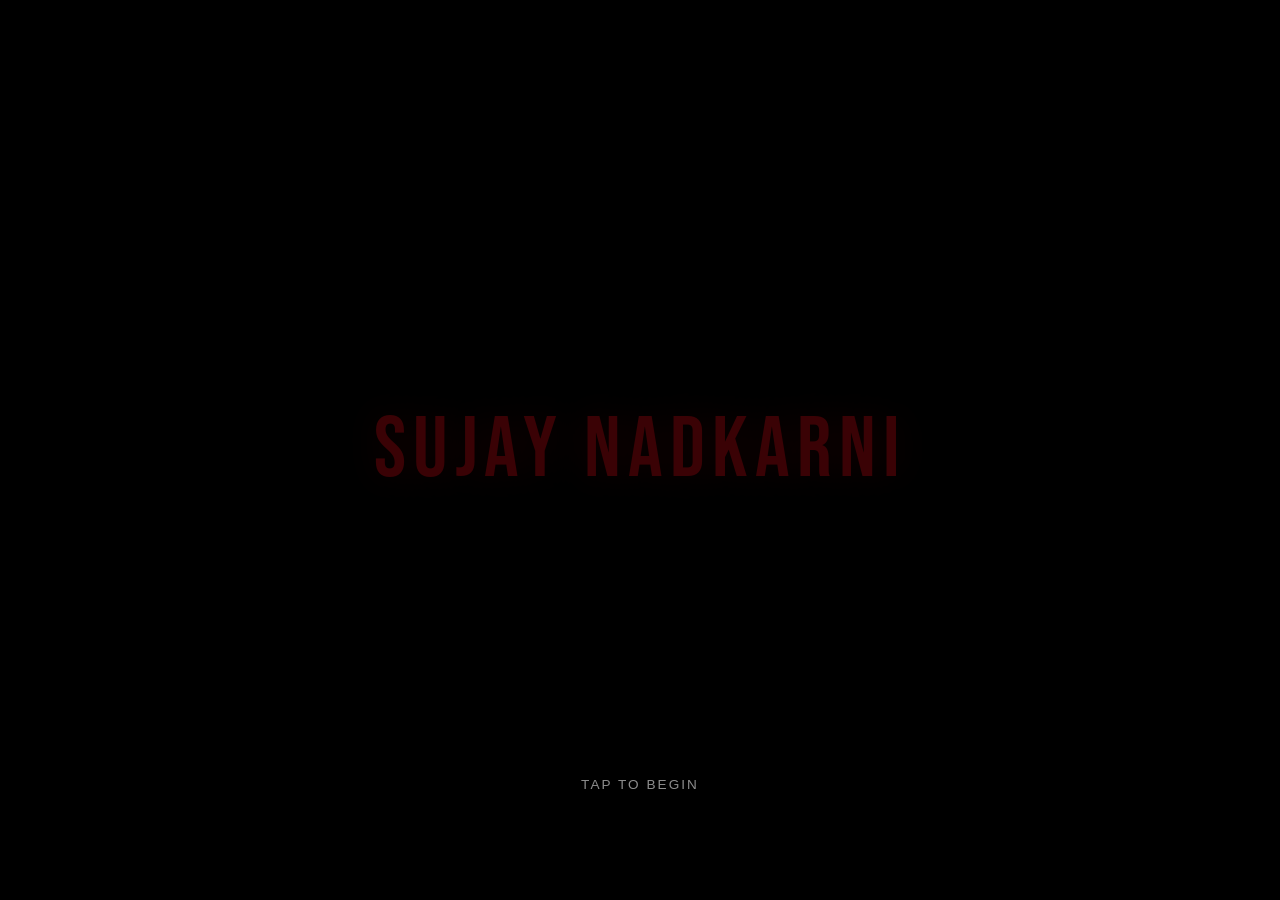
<file: example/index.html>
<!DOCTYPE html>
<html lang="en">
<head>
<meta charset="UTF-8">
<meta name="viewport" content="width=device-width, initial-scale=1.0">
<title>Sujay Nadkarni — Portfolio</title>
<link rel="icon" href="data:,">
<link rel="preconnect" href="https://fonts.googleapis.com">
<link rel="preconnect" href="https://fonts.gstatic.com" crossorigin>
<link href="https://fonts.googleapis.com/css2?family=Bebas+Neue&display=swap" rel="stylesheet">
<link rel="stylesheet" href="css/style.css">
</head>
<body>

<div id="intro-screen" class="intro-screen">
  <div class="intro-logo" id="intro-logo"></div>
</div>

<div id="profiles-screen" class="profiles-screen hidden">
  <h1 class="profiles-title">Who's Watching?</h1>
  <div class="profiles-grid" id="profiles-grid"></div>
</div>

<div id="app" class="app hidden">
  <header class="topnav" id="topnav">
    <div class="topnav-left">
      <span class="brand" id="brand-logo"></span>
      <nav class="nav-links" id="nav-links"></nav>
    </div>
    <div class="topnav-right">
      <button class="profile-chip" id="profile-chip" title="Switch profile"></button>
    </div>
  </header>

  <main id="view-root" class="view-root"></main>

  <footer class="site-footer">
    <p>Built with the <strong>Netflix-Style Portfolio</strong> generator &mdash; <a href="https://github.com/" id="footer-repo-link" target="_blank" rel="noopener">view the skill on GitHub</a></p>
  </footer>
</div>

<div id="media-modal" class="media-modal hidden">
  <div class="media-modal-dialog">
    <div class="media-modal-header">
      <span id="media-modal-title"></span>
      <button id="media-modal-close" class="media-modal-close" aria-label="Close">✕</button>
    </div>
    <div class="media-modal-body">
      <iframe id="media-modal-frame" class="hidden" allow="autoplay; encrypted-media; picture-in-picture" allowfullscreen></iframe>
      <p id="media-modal-placeholder" class="media-modal-placeholder"></p>
    </div>
  </div>
</div>

<script src="js/data.js"></script>
<script src="js/app.js"></script>
</body>
</html>
</file>
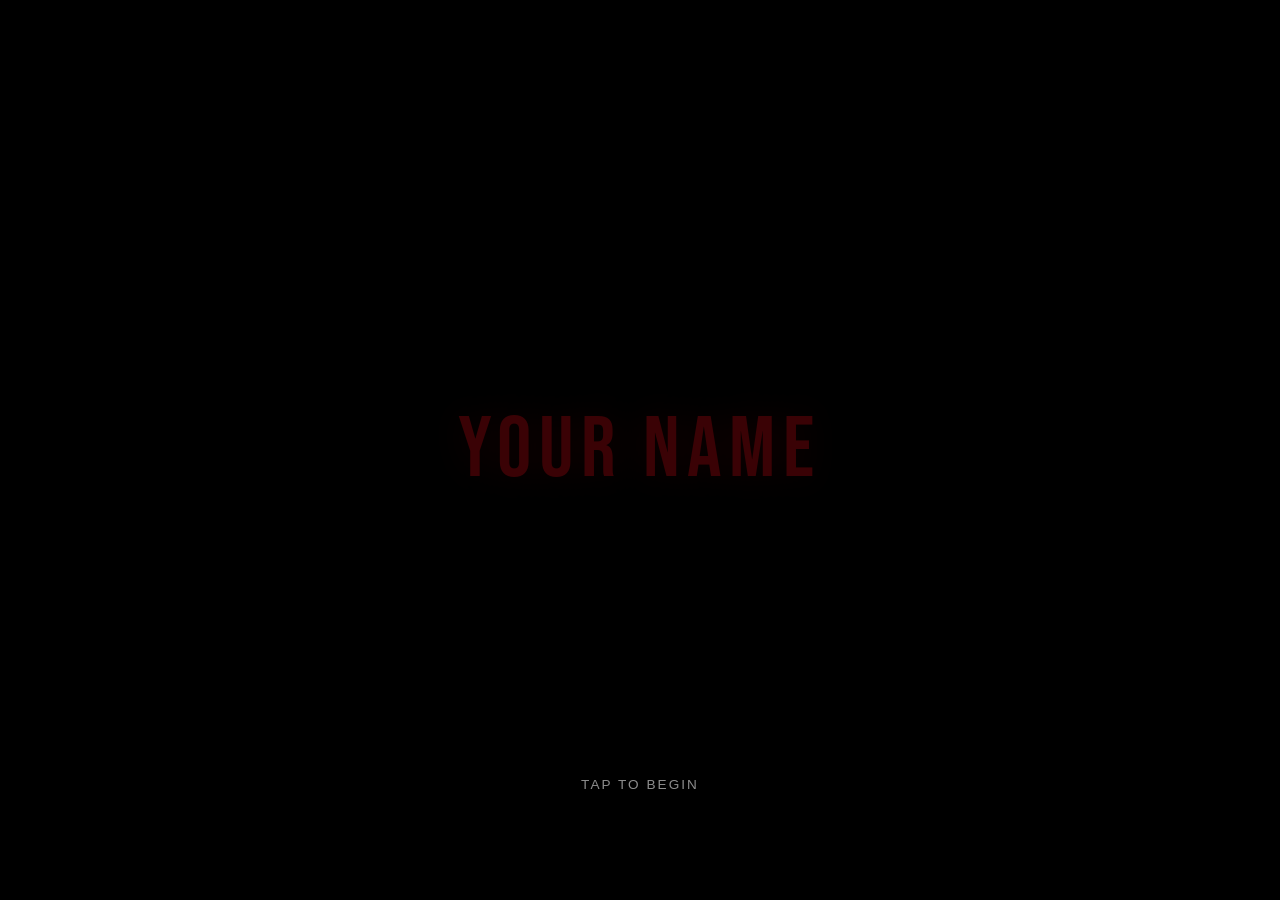
<file: template/index.html>
<!DOCTYPE html>
<html lang="en">
<head>
<meta charset="UTF-8">
<meta name="viewport" content="width=device-width, initial-scale=1.0">
<title>Portfolio</title>
<link rel="icon" href="data:,">
<link rel="preconnect" href="https://fonts.googleapis.com">
<link rel="preconnect" href="https://fonts.gstatic.com" crossorigin>
<link href="https://fonts.googleapis.com/css2?family=Bebas+Neue&display=swap" rel="stylesheet">
<link rel="stylesheet" href="css/style.css">
</head>
<body>

<div id="intro-screen" class="intro-screen">
  <div class="intro-logo" id="intro-logo"></div>
</div>

<div id="profiles-screen" class="profiles-screen hidden">
  <h1 class="profiles-title">Who's Watching?</h1>
  <div class="profiles-grid" id="profiles-grid"></div>
</div>

<div id="app" class="app hidden">
  <header class="topnav" id="topnav">
    <div class="topnav-left">
      <span class="brand" id="brand-logo"></span>
      <nav class="nav-links" id="nav-links"></nav>
    </div>
    <div class="topnav-right">
      <button class="profile-chip" id="profile-chip" title="Switch profile"></button>
    </div>
  </header>

  <main id="view-root" class="view-root"></main>

  <footer class="site-footer">
    <p>Built with the <strong>Netflix-Style Portfolio</strong> generator &mdash; <a href="https://github.com/" id="footer-repo-link" target="_blank" rel="noopener">view the skill on GitHub</a></p>
  </footer>
</div>

<div id="media-modal" class="media-modal hidden">
  <div class="media-modal-dialog">
    <div class="media-modal-header">
      <span id="media-modal-title"></span>
      <button id="media-modal-close" class="media-modal-close" aria-label="Close">✕</button>
    </div>
    <div class="media-modal-body">
      <iframe id="media-modal-frame" class="hidden" allow="autoplay; encrypted-media; picture-in-picture" allowfullscreen></iframe>
      <p id="media-modal-placeholder" class="media-modal-placeholder"></p>
    </div>
  </div>
</div>

<script src="js/data.sample.js"></script>
<script src="js/app.js"></script>
</body>
</html>
</file>
<file: example/css/style.css>
:root {
  --nx-black: #141414;
  --nx-black-deep: #0a0a0a;
  --nx-red: #e50914;
  --nx-red-dim: #b20710;
  --nx-grey: #808080;
  --nx-light-grey: #e5e5e5;
  --nx-card-bg: #2a2a2a;
  --font-logo: 'Bebas Neue', 'Arial Narrow', sans-serif;
  /* Netflix Sans is Netflix's proprietary in-house typeface — not available
     on Google Fonts or anywhere we can legitimately bundle it. This is the
     same system-font fallback stack Netflix's own site uses when Netflix
     Sans hasn't loaded, so it's an authentic (and license-free) stand-in. */
  --font-body: 'Helvetica Neue', Helvetica, Arial, 'Segoe UI', Roboto, Ubuntu, sans-serif;
}

* { box-sizing: border-box; }

html, body {
  margin: 0;
  padding: 0;
  background: var(--nx-black);
  color: var(--nx-light-grey);
  font-family: var(--font-body);
  overflow-x: hidden;
}

.hidden { display: none !important; }

/* ---------- Intro ---------- */
.intro-screen {
  position: fixed;
  inset: 0;
  background: #000;
  display: flex;
  align-items: center;
  justify-content: center;
  z-index: 100;
  cursor: pointer;
  outline: none;
}

.intro-logo {
  font-family: var(--font-logo);
  font-size: clamp(2.5rem, 8vw, 6rem);
  letter-spacing: 0.08em;
  color: var(--nx-red);
  text-transform: uppercase;
  opacity: 0.25;
  transform: scale(0.9);
  text-shadow: 0 0 40px rgba(229, 9, 20, 0.35);
}

.intro-logo.playing {
  animation: intro-pop 4s ease forwards;
}

.intro-hint {
  position: absolute;
  bottom: 12%;
  left: 0;
  right: 0;
  text-align: center;
  color: rgba(255, 255, 255, 0.55);
  font-family: var(--font-body);
  letter-spacing: 0.15em;
  text-transform: uppercase;
  font-size: 0.85rem;
  animation: hint-pulse 1.8s ease-in-out infinite;
}

@keyframes hint-pulse {
  0%, 100% { opacity: 0.35; }
  50% { opacity: 0.9; }
}

@keyframes intro-pop {
  0%   { opacity: 0; transform: scale(0.3); filter: blur(6px); }
  20%  { opacity: 1; transform: scale(1.08); filter: blur(0); }
  35%  { transform: scale(1); }
  80%  { opacity: 1; transform: scale(1); }
  100% { opacity: 0; transform: scale(1.15); }
}

/* ---------- Profiles ---------- */
.profiles-screen {
  min-height: 100vh;
  display: flex;
  flex-direction: column;
  align-items: center;
  justify-content: center;
  gap: 2.5rem;
  background: var(--nx-black);
  animation: fade-in 0.6s ease;
}

.profiles-title {
  font-family: var(--font-body);
  font-weight: 400;
  font-size: clamp(1.8rem, 4vw, 2.8rem);
  color: var(--nx-light-grey);
  margin: 0;
}

.profiles-grid {
  display: flex;
  gap: 2rem;
  flex-wrap: wrap;
  justify-content: center;
  max-width: 900px;
  padding: 0 1rem;
}

.profile-tile {
  background: none;
  border: none;
  cursor: pointer;
  color: var(--nx-grey);
  display: flex;
  flex-direction: column;
  align-items: center;
  gap: 0.75rem;
  width: 140px;
}

.profile-avatar {
  width: 120px;
  height: 120px;
  border-radius: 8px;
  display: flex;
  align-items: center;
  justify-content: center;
  overflow: hidden;
  position: relative;
  border: 3px solid transparent;
  transition: border-color 0.15s ease, transform 0.15s ease;
}

.profile-avatar::after {
  content: '';
  position: absolute;
  inset: 0;
  background: radial-gradient(circle at 30% 22%, rgba(255,255,255,0.4), rgba(0,0,0,0.3) 75%);
  pointer-events: none;
}

.avatar-emoji {
  font-size: 4.6rem;
  line-height: 1;
  transform: scale(1.5);
  filter: drop-shadow(0 2px 2px rgba(0,0,0,0.25));
}

.profile-tile:hover .profile-avatar,
.profile-tile:focus .profile-avatar {
  border-color: #fff;
  transform: scale(1.04);
}

.profile-tile span.profile-name {
  font-size: 1rem;
  text-align: center;
}

.profile-tile:hover span.profile-name,
.profile-tile:focus span.profile-name {
  color: #fff;
}

/* ---------- App shell ---------- */
.app { min-height: 100vh; animation: fade-in 0.5s ease; }

@keyframes fade-in { from { opacity: 0; } to { opacity: 1; } }

.topnav {
  position: sticky;
  top: 0;
  z-index: 20;
  display: flex;
  align-items: center;
  justify-content: space-between;
  padding: 1rem 3rem;
  background: #0a0a0a;
  box-shadow: 0 2px 16px rgba(0,0,0,0.5);
}

.topnav-left { display: flex; align-items: center; gap: 2.5rem; }

.brand {
  font-family: var(--font-logo);
  color: var(--nx-red);
  font-size: 1.8rem;
  letter-spacing: 0.04em;
  cursor: pointer;
  white-space: nowrap;
}

.nav-links { display: flex; gap: 1.25rem; flex-wrap: wrap; }

.nav-link {
  background: none;
  border: none;
  color: var(--nx-light-grey);
  font-family: var(--font-body);
  font-size: 0.95rem;
  cursor: pointer;
  padding: 0.25rem 0;
  opacity: 0.85;
}

.nav-link:hover { opacity: 1; }
.nav-link.active { color: #fff; font-weight: 600; opacity: 1; }

.profile-chip {
  width: 36px;
  height: 36px;
  border-radius: 6px;
  border: none;
  cursor: pointer;
  font-size: 1.1rem;
  display: flex;
  align-items: center;
  justify-content: center;
}

/* ---------- Hero ---------- */
.hero {
  position: relative;
  min-height: 68vh;
  display: flex;
  align-items: flex-end;
  padding: 0 3rem 3.5rem;
  margin-top: -84px;
  background-size: cover;
  background-position: center;
  overflow: hidden;
}

.hero::after {
  content: '';
  position: absolute;
  inset: 0;
  z-index: 1;
  pointer-events: none;
  /* A dark pool anchored right where the text sits (bottom-left), fading out
     toward the top-right so the code stays clearly visible there. */
  background: radial-gradient(ellipse 820px 560px at 18% 88%, rgba(0,0,0,0.97) 0%, rgba(0,0,0,0.92) 40%, rgba(0,0,0,0.55) 68%, transparent 100%),
              linear-gradient(to top, rgba(0,0,0,0.5) 0%, transparent 35%);
}

/* A single, calm "screen of code" backdrop — one panel, one slow scroll, no
   tiling and no card. Rendered live from markup (not a video file), so
   there's nothing here sourced from elsewhere to worry about licensing. */
.hero-code-bg {
  position: absolute;
  inset: 0;
  z-index: 0;
  overflow: hidden;
  background: #15181c;
}

.hero-code-track {
  position: absolute;
  top: -8%;
  left: 3.5rem;
  font-family: 'SFMono-Regular', Menlo, Consolas, 'Courier New', monospace;
  font-size: 1.05rem;
  line-height: 1.9;
  white-space: pre;
  color: #aab2bd;
  animation: code-scroll 70s linear infinite;
}

.hero-code-track .kw { color: #f06a6a; }
.hero-code-track .fn { color: #5aa7ff; }
.hero-code-track .str { color: #e3a85c; }
.hero-code-track .com { color: #5b6472; }
.hero-code-track .num { color: #9d7bf0; }

@keyframes code-scroll {
  from { transform: translateY(0); }
  to { transform: translateY(-33.333%); }
}

.hero-content {
  position: relative;
  z-index: 2;
  max-width: 640px;
}

.hero-name {
  font-family: var(--font-logo);
  font-size: clamp(2.2rem, 6vw, 3.8rem);
  letter-spacing: 0.02em;
  margin: 0 0 0.75rem;
  color: #fff;
  text-shadow: 0 2px 12px rgba(0,0,0,0.8);
}

.hero-bio {
  font-size: 1rem;
  font-weight: 500;
  line-height: 1.5;
  color: var(--nx-light-grey);
  margin: 0 0 1.5rem;
  text-shadow: 0 1px 8px rgba(0,0,0,0.9);
}

.hero-actions { display: flex; gap: 0.9rem; flex-wrap: wrap; }

.btn {
  display: inline-flex;
  align-items: center;
  gap: 0.5rem;
  padding: 0.65rem 1.4rem;
  border-radius: 4px;
  border: none;
  font-family: var(--font-body);
  font-weight: 600;
  font-size: 0.95rem;
  cursor: pointer;
  text-decoration: none;
}

.btn-primary { background: #fff; color: #000; }
.btn-primary:hover { background: rgba(255,255,255,0.8); }

.btn-secondary { background: rgba(109,109,110,0.6); color: #fff; }
.btn-secondary:hover { background: rgba(109,109,110,0.4); }

.hero-badge {
  position: absolute;
  bottom: 1.5rem;
  right: 2rem;
  z-index: 2;
  font-family: var(--font-logo);
  letter-spacing: 0.08em;
  color: rgba(255,255,255,0.85);
  font-size: 1.1rem;
  border: 1px solid rgba(255,255,255,0.4);
  background: rgba(0,0,0,0.5);
  padding: 0.2rem 0.6rem;
  border-radius: 3px;
}

/* ---------- Rows / cards ---------- */
.row { padding: 0 3rem 2.5rem; }

.row-title {
  font-size: 1.2rem;
  font-weight: 600;
  margin: 0 0 0.75rem;
  color: var(--nx-light-grey);
}

.row-track {
  display: flex;
  gap: 0.6rem;
  overflow-x: auto;
  padding-bottom: 0.5rem;
  scrollbar-width: thin;
}

.card {
  flex: 0 0 auto;
  width: 220px;
  height: 130px;
  border-radius: 4px;
  position: relative;
  cursor: pointer;
  overflow: hidden;
  display: flex;
  align-items: flex-end;
  padding: 0.75rem;
  color: #fff;
  font-weight: 600;
  transition: transform 0.2s ease, box-shadow 0.2s ease, z-index 0s;
  transform-origin: center;
}

.card:hover {
  transform: scale(1.12);
  box-shadow: 0 10px 30px rgba(0,0,0,0.6);
  z-index: 5;
}

.card::before {
  content: '';
  position: absolute;
  inset: 0;
  background: linear-gradient(to top, rgba(0,0,0,0.75), rgba(0,0,0,0.05));
}

.card-label { position: relative; z-index: 1; font-size: 0.95rem; }

/* ---------- Generic section page ---------- */
.page { padding: 7rem 3rem 4rem; min-height: 60vh; }

.page-title {
  font-family: var(--font-body);
  font-weight: 600;
  font-size: 1.8rem;
  margin: 0 0 1.75rem;
  border-left: 4px solid var(--nx-red);
  padding-left: 0.75rem;
}

.section-block { margin-bottom: 2.5rem; }

.section-heading {
  font-size: 1.3rem;
  font-weight: 600;
  text-align: left;
  margin-bottom: 1rem;
  border-bottom: 2px solid var(--nx-red);
  display: inline-block;
  padding-bottom: 0.25rem;
}

.tile-grid {
  display: grid;
  grid-template-columns: repeat(auto-fill, minmax(190px, 1fr));
  gap: 1rem;
}

.tile {
  background: var(--nx-card-bg);
  border: 1px solid #333;
  border-radius: 6px;
  padding: 1.25rem 1rem;
  transition: border-color 0.2s ease, box-shadow 0.2s ease, transform 0.2s ease;
}

.tile:hover {
  border-color: var(--nx-red);
  box-shadow: 0 0 18px rgba(229,9,20,0.35);
  transform: translateY(-3px);
}

.tile-icon { font-size: 1.8rem; margin-bottom: 0.6rem; }
.tile-name { font-weight: 600; margin: 0 0 0.4rem; }
.tile-desc { font-size: 0.85rem; color: var(--nx-grey); margin: 0 0 0.5rem; line-height: 1.4; }
.tile-bullets { margin: 0; padding-left: 1.05rem; }
.tile-bullets li { font-size: 0.8rem; line-height: 1.5; color: var(--nx-light-grey); margin-bottom: 0.2rem; }
.tile-bullets li::marker { color: var(--nx-red); }

/* Projects */
.project-card {
  background: var(--nx-card-bg);
  border-radius: 6px;
  overflow: hidden;
  border: 1px solid #333;
  transition: transform 0.2s ease, border-color 0.2s;
  text-decoration: none;
  color: inherit;
  display: block;
}

.project-card:hover { transform: translateY(-4px); border-color: var(--nx-red); }

.project-poster {
  height: 110px;
  display: flex;
  align-items: center;
  justify-content: center;
  font-size: 2rem;
}

.project-body { padding: 1rem; }
.project-name { font-weight: 600; margin: 0 0 0.4rem; }
.project-desc { font-size: 0.85rem; color: var(--nx-grey); margin: 0 0 0.6rem; line-height: 1.4; }
.project-bullets { margin: 0 0 0.75rem; padding-left: 1.1rem; }
.project-bullets li { font-size: 0.8rem; line-height: 1.5; color: var(--nx-light-grey); margin-bottom: 0.25rem; }
.project-bullets li::marker { color: var(--nx-red); }
.project-tags { display: flex; flex-wrap: wrap; gap: 0.4rem; }
.tag {
  font-size: 0.7rem;
  background: rgba(229,9,20,0.15);
  color: #ff6a6a;
  padding: 0.15rem 0.5rem;
  border-radius: 10px;
}

/* Experience timeline */
.timeline-item {
  border-left: 2px solid var(--nx-red);
  padding-left: 1.25rem;
  margin-bottom: 1.75rem;
  position: relative;
}

.timeline-item::before {
  content: '';
  position: absolute;
  left: -7px;
  top: 4px;
  width: 12px;
  height: 12px;
  border-radius: 50%;
  background: var(--nx-red);
}

.timeline-role { font-weight: 600; font-size: 1.1rem; margin: 0; }
.timeline-meta { color: var(--nx-grey); font-size: 0.85rem; margin: 0.15rem 0 0.75rem; }
.timeline-bullets { margin: 0; padding-left: 1.1rem; }
.timeline-bullets li { font-size: 0.92rem; line-height: 1.55; margin-bottom: 0.4rem; color: var(--nx-light-grey); }
.timeline-bullets li::marker { color: var(--nx-red); }

/* Hire me */
.contact-grid {
  display: grid;
  grid-template-columns: repeat(auto-fit, minmax(220px, 1fr));
  gap: 1rem;
  max-width: 760px;
}

.contact-card {
  background: var(--nx-card-bg);
  border: 1px solid #333;
  border-radius: 6px;
  padding: 1.25rem;
  text-decoration: none;
  color: #fff;
  display: flex;
  align-items: center;
  gap: 0.75rem;
  transition: border-color 0.2s, transform 0.2s;
}

.contact-card:hover { border-color: var(--nx-red); transform: translateY(-3px); }
.contact-icon { font-size: 1.5rem; }
.contact-label { font-weight: 600; font-size: 0.95rem; }
.contact-sub { font-size: 0.78rem; color: var(--nx-grey); }

/* In-page "watch" modal — keeps YouTube/Instagram content inside the site's
   own dark chrome instead of sending visitors away to another tab. */
.media-modal {
  position: fixed;
  inset: 0;
  z-index: 50;
  background: rgba(0, 0, 0, 0.88);
  display: flex;
  align-items: center;
  justify-content: center;
  padding: 2rem;
}

.media-modal-dialog {
  background: var(--nx-black-deep);
  border: 1px solid #2a2a2a;
  border-radius: 8px;
  width: 100%;
  max-width: 900px;
  overflow: hidden;
  box-shadow: 0 30px 80px rgba(0, 0, 0, 0.7);
}

.media-modal-portrait .media-modal-dialog { max-width: 420px; }

.media-modal-header {
  display: flex;
  align-items: center;
  justify-content: space-between;
  padding: 0.9rem 1.1rem;
  font-weight: 600;
  color: #fff;
  border-bottom: 1px solid #262626;
}

.media-modal-close {
  background: none;
  border: none;
  color: var(--nx-grey);
  font-size: 1.1rem;
  cursor: pointer;
  line-height: 1;
}
.media-modal-close:hover { color: #fff; }

.media-modal-body {
  position: relative;
  width: 100%;
  aspect-ratio: 16 / 9;
  background: #000;
}

.media-modal-portrait .media-modal-body { aspect-ratio: 9 / 16; max-height: 75vh; }

.media-modal-body iframe {
  position: absolute;
  inset: 0;
  width: 100%;
  height: 100%;
  border: none;
}

.media-modal-placeholder {
  position: absolute;
  inset: 0;
  display: flex;
  align-items: center;
  justify-content: center;
  text-align: center;
  padding: 2rem;
  color: var(--nx-grey);
  font-size: 0.9rem;
}

/* Footer */
.site-footer {
  text-align: center;
  padding: 2rem 1rem 3rem;
  color: #555;
  font-size: 0.8rem;
}
.site-footer a { color: var(--nx-grey); }

@media (max-width: 640px) {
  .topnav, .hero, .row, .page { padding-left: 1.25rem; padding-right: 1.25rem; }
  .nav-links { gap: 0.75rem; }
  .hero { margin-top: -70px; }
}
</file>
<file: template/css/style.css>
:root {
  --nx-black: #141414;
  --nx-black-deep: #0a0a0a;
  --nx-red: #e50914;
  --nx-red-dim: #b20710;
  --nx-grey: #808080;
  --nx-light-grey: #e5e5e5;
  --nx-card-bg: #2a2a2a;
  --font-logo: 'Bebas Neue', 'Arial Narrow', sans-serif;
  /* Netflix Sans is Netflix's proprietary in-house typeface — not available
     on Google Fonts or anywhere we can legitimately bundle it. This is the
     same system-font fallback stack Netflix's own site uses when Netflix
     Sans hasn't loaded, so it's an authentic (and license-free) stand-in. */
  --font-body: 'Helvetica Neue', Helvetica, Arial, 'Segoe UI', Roboto, Ubuntu, sans-serif;
}

* { box-sizing: border-box; }

html, body {
  margin: 0;
  padding: 0;
  background: var(--nx-black);
  color: var(--nx-light-grey);
  font-family: var(--font-body);
  overflow-x: hidden;
}

.hidden { display: none !important; }

/* ---------- Intro ---------- */
.intro-screen {
  position: fixed;
  inset: 0;
  background: #000;
  display: flex;
  align-items: center;
  justify-content: center;
  z-index: 100;
  cursor: pointer;
  outline: none;
}

.intro-logo {
  font-family: var(--font-logo);
  font-size: clamp(2.5rem, 8vw, 6rem);
  letter-spacing: 0.08em;
  color: var(--nx-red);
  text-transform: uppercase;
  opacity: 0.25;
  transform: scale(0.9);
  text-shadow: 0 0 40px rgba(229, 9, 20, 0.35);
}

.intro-logo.playing {
  animation: intro-pop 4s ease forwards;
}

.intro-hint {
  position: absolute;
  bottom: 12%;
  left: 0;
  right: 0;
  text-align: center;
  color: rgba(255, 255, 255, 0.55);
  font-family: var(--font-body);
  letter-spacing: 0.15em;
  text-transform: uppercase;
  font-size: 0.85rem;
  animation: hint-pulse 1.8s ease-in-out infinite;
}

@keyframes hint-pulse {
  0%, 100% { opacity: 0.35; }
  50% { opacity: 0.9; }
}

@keyframes intro-pop {
  0%   { opacity: 0; transform: scale(0.3); filter: blur(6px); }
  20%  { opacity: 1; transform: scale(1.08); filter: blur(0); }
  35%  { transform: scale(1); }
  80%  { opacity: 1; transform: scale(1); }
  100% { opacity: 0; transform: scale(1.15); }
}

/* ---------- Profiles ---------- */
.profiles-screen {
  min-height: 100vh;
  display: flex;
  flex-direction: column;
  align-items: center;
  justify-content: center;
  gap: 2.5rem;
  background: var(--nx-black);
  animation: fade-in 0.6s ease;
}

.profiles-title {
  font-family: var(--font-body);
  font-weight: 400;
  font-size: clamp(1.8rem, 4vw, 2.8rem);
  color: var(--nx-light-grey);
  margin: 0;
}

.profiles-grid {
  display: flex;
  gap: 2rem;
  flex-wrap: wrap;
  justify-content: center;
  max-width: 900px;
  padding: 0 1rem;
}

.profile-tile {
  background: none;
  border: none;
  cursor: pointer;
  color: var(--nx-grey);
  display: flex;
  flex-direction: column;
  align-items: center;
  gap: 0.75rem;
  width: 140px;
}

.profile-avatar {
  width: 120px;
  height: 120px;
  border-radius: 8px;
  display: flex;
  align-items: center;
  justify-content: center;
  overflow: hidden;
  position: relative;
  border: 3px solid transparent;
  transition: border-color 0.15s ease, transform 0.15s ease;
}

.profile-avatar::after {
  content: '';
  position: absolute;
  inset: 0;
  background: radial-gradient(circle at 30% 22%, rgba(255,255,255,0.4), rgba(0,0,0,0.3) 75%);
  pointer-events: none;
}

.avatar-emoji {
  font-size: 4.6rem;
  line-height: 1;
  transform: scale(1.5);
  filter: drop-shadow(0 2px 2px rgba(0,0,0,0.25));
}

.profile-tile:hover .profile-avatar,
.profile-tile:focus .profile-avatar {
  border-color: #fff;
  transform: scale(1.04);
}

.profile-tile span.profile-name {
  font-size: 1rem;
  text-align: center;
}

.profile-tile:hover span.profile-name,
.profile-tile:focus span.profile-name {
  color: #fff;
}

/* ---------- App shell ---------- */
.app { min-height: 100vh; animation: fade-in 0.5s ease; }

@keyframes fade-in { from { opacity: 0; } to { opacity: 1; } }

.topnav {
  position: sticky;
  top: 0;
  z-index: 20;
  display: flex;
  align-items: center;
  justify-content: space-between;
  padding: 1rem 3rem;
  background: #0a0a0a;
  box-shadow: 0 2px 16px rgba(0,0,0,0.5);
}

.topnav-left { display: flex; align-items: center; gap: 2.5rem; }

.brand {
  font-family: var(--font-logo);
  color: var(--nx-red);
  font-size: 1.8rem;
  letter-spacing: 0.04em;
  cursor: pointer;
  white-space: nowrap;
}

.nav-links { display: flex; gap: 1.25rem; flex-wrap: wrap; }

.nav-link {
  background: none;
  border: none;
  color: var(--nx-light-grey);
  font-family: var(--font-body);
  font-size: 0.95rem;
  cursor: pointer;
  padding: 0.25rem 0;
  opacity: 0.85;
}

.nav-link:hover { opacity: 1; }
.nav-link.active { color: #fff; font-weight: 600; opacity: 1; }

.profile-chip {
  width: 36px;
  height: 36px;
  border-radius: 6px;
  border: none;
  cursor: pointer;
  font-size: 1.1rem;
  display: flex;
  align-items: center;
  justify-content: center;
}

/* ---------- Hero ---------- */
.hero {
  position: relative;
  min-height: 68vh;
  display: flex;
  align-items: flex-end;
  padding: 0 3rem 3.5rem;
  margin-top: -84px;
  background-size: cover;
  background-position: center;
  overflow: hidden;
}

.hero::after {
  content: '';
  position: absolute;
  inset: 0;
  z-index: 1;
  pointer-events: none;
  /* A dark pool anchored right where the text sits (bottom-left), fading out
     toward the top-right so the code stays clearly visible there. */
  background: radial-gradient(ellipse 820px 560px at 18% 88%, rgba(0,0,0,0.97) 0%, rgba(0,0,0,0.92) 40%, rgba(0,0,0,0.55) 68%, transparent 100%),
              linear-gradient(to top, rgba(0,0,0,0.5) 0%, transparent 35%);
}

/* A single, calm "screen of code" backdrop — one panel, one slow scroll, no
   tiling and no card. Rendered live from markup (not a video file), so
   there's nothing here sourced from elsewhere to worry about licensing. */
.hero-code-bg {
  position: absolute;
  inset: 0;
  z-index: 0;
  overflow: hidden;
  background: #15181c;
}

.hero-code-track {
  position: absolute;
  top: -8%;
  left: 3.5rem;
  font-family: 'SFMono-Regular', Menlo, Consolas, 'Courier New', monospace;
  font-size: 1.05rem;
  line-height: 1.9;
  white-space: pre;
  color: #aab2bd;
  animation: code-scroll 70s linear infinite;
}

.hero-code-track .kw { color: #f06a6a; }
.hero-code-track .fn { color: #5aa7ff; }
.hero-code-track .str { color: #e3a85c; }
.hero-code-track .com { color: #5b6472; }
.hero-code-track .num { color: #9d7bf0; }

@keyframes code-scroll {
  from { transform: translateY(0); }
  to { transform: translateY(-33.333%); }
}

.hero-content {
  position: relative;
  z-index: 2;
  max-width: 640px;
}

.hero-name {
  font-family: var(--font-logo);
  font-size: clamp(2.2rem, 6vw, 3.8rem);
  letter-spacing: 0.02em;
  margin: 0 0 0.75rem;
  color: #fff;
  text-shadow: 0 2px 12px rgba(0,0,0,0.8);
}

.hero-bio {
  font-size: 1rem;
  font-weight: 500;
  line-height: 1.5;
  color: var(--nx-light-grey);
  margin: 0 0 1.5rem;
  text-shadow: 0 1px 8px rgba(0,0,0,0.9);
}

.hero-actions { display: flex; gap: 0.9rem; flex-wrap: wrap; }

.btn {
  display: inline-flex;
  align-items: center;
  gap: 0.5rem;
  padding: 0.65rem 1.4rem;
  border-radius: 4px;
  border: none;
  font-family: var(--font-body);
  font-weight: 600;
  font-size: 0.95rem;
  cursor: pointer;
  text-decoration: none;
}

.btn-primary { background: #fff; color: #000; }
.btn-primary:hover { background: rgba(255,255,255,0.8); }

.btn-secondary { background: rgba(109,109,110,0.6); color: #fff; }
.btn-secondary:hover { background: rgba(109,109,110,0.4); }

.hero-badge {
  position: absolute;
  bottom: 1.5rem;
  right: 2rem;
  z-index: 2;
  font-family: var(--font-logo);
  letter-spacing: 0.08em;
  color: rgba(255,255,255,0.85);
  font-size: 1.1rem;
  border: 1px solid rgba(255,255,255,0.4);
  background: rgba(0,0,0,0.5);
  padding: 0.2rem 0.6rem;
  border-radius: 3px;
}

/* ---------- Rows / cards ---------- */
.row { padding: 0 3rem 2.5rem; }

.row-title {
  font-size: 1.2rem;
  font-weight: 600;
  margin: 0 0 0.75rem;
  color: var(--nx-light-grey);
}

.row-track {
  display: flex;
  gap: 0.6rem;
  overflow-x: auto;
  padding-bottom: 0.5rem;
  scrollbar-width: thin;
}

.card {
  flex: 0 0 auto;
  width: 220px;
  height: 130px;
  border-radius: 4px;
  position: relative;
  cursor: pointer;
  overflow: hidden;
  display: flex;
  align-items: flex-end;
  padding: 0.75rem;
  color: #fff;
  font-weight: 600;
  transition: transform 0.2s ease, box-shadow 0.2s ease, z-index 0s;
  transform-origin: center;
}

.card:hover {
  transform: scale(1.12);
  box-shadow: 0 10px 30px rgba(0,0,0,0.6);
  z-index: 5;
}

.card::before {
  content: '';
  position: absolute;
  inset: 0;
  background: linear-gradient(to top, rgba(0,0,0,0.75), rgba(0,0,0,0.05));
}

.card-label { position: relative; z-index: 1; font-size: 0.95rem; }

/* ---------- Generic section page ---------- */
.page { padding: 7rem 3rem 4rem; min-height: 60vh; }

.page-title {
  font-family: var(--font-body);
  font-weight: 600;
  font-size: 1.8rem;
  margin: 0 0 1.75rem;
  border-left: 4px solid var(--nx-red);
  padding-left: 0.75rem;
}

.section-block { margin-bottom: 2.5rem; }

.section-heading {
  font-size: 1.3rem;
  font-weight: 600;
  text-align: left;
  margin-bottom: 1rem;
  border-bottom: 2px solid var(--nx-red);
  display: inline-block;
  padding-bottom: 0.25rem;
}

.tile-grid {
  display: grid;
  grid-template-columns: repeat(auto-fill, minmax(190px, 1fr));
  gap: 1rem;
}

.tile {
  background: var(--nx-card-bg);
  border: 1px solid #333;
  border-radius: 6px;
  padding: 1.25rem 1rem;
  transition: border-color 0.2s ease, box-shadow 0.2s ease, transform 0.2s ease;
}

.tile:hover {
  border-color: var(--nx-red);
  box-shadow: 0 0 18px rgba(229,9,20,0.35);
  transform: translateY(-3px);
}

.tile-icon { font-size: 1.8rem; margin-bottom: 0.6rem; }
.tile-name { font-weight: 600; margin: 0 0 0.4rem; }
.tile-desc { font-size: 0.85rem; color: var(--nx-grey); margin: 0 0 0.5rem; line-height: 1.4; }
.tile-bullets { margin: 0; padding-left: 1.05rem; }
.tile-bullets li { font-size: 0.8rem; line-height: 1.5; color: var(--nx-light-grey); margin-bottom: 0.2rem; }
.tile-bullets li::marker { color: var(--nx-red); }

/* Projects */
.project-card {
  background: var(--nx-card-bg);
  border-radius: 6px;
  overflow: hidden;
  border: 1px solid #333;
  transition: transform 0.2s ease, border-color 0.2s;
  text-decoration: none;
  color: inherit;
  display: block;
}

.project-card:hover { transform: translateY(-4px); border-color: var(--nx-red); }

.project-poster {
  height: 110px;
  display: flex;
  align-items: center;
  justify-content: center;
  font-size: 2rem;
}

.project-body { padding: 1rem; }
.project-name { font-weight: 600; margin: 0 0 0.4rem; }
.project-desc { font-size: 0.85rem; color: var(--nx-grey); margin: 0 0 0.6rem; line-height: 1.4; }
.project-bullets { margin: 0 0 0.75rem; padding-left: 1.1rem; }
.project-bullets li { font-size: 0.8rem; line-height: 1.5; color: var(--nx-light-grey); margin-bottom: 0.25rem; }
.project-bullets li::marker { color: var(--nx-red); }
.project-tags { display: flex; flex-wrap: wrap; gap: 0.4rem; }
.tag {
  font-size: 0.7rem;
  background: rgba(229,9,20,0.15);
  color: #ff6a6a;
  padding: 0.15rem 0.5rem;
  border-radius: 10px;
}

/* Experience timeline */
.timeline-item {
  border-left: 2px solid var(--nx-red);
  padding-left: 1.25rem;
  margin-bottom: 1.75rem;
  position: relative;
}

.timeline-item::before {
  content: '';
  position: absolute;
  left: -7px;
  top: 4px;
  width: 12px;
  height: 12px;
  border-radius: 50%;
  background: var(--nx-red);
}

.timeline-role { font-weight: 600; font-size: 1.1rem; margin: 0; }
.timeline-meta { color: var(--nx-grey); font-size: 0.85rem; margin: 0.15rem 0 0.75rem; }
.timeline-bullets { margin: 0; padding-left: 1.1rem; }
.timeline-bullets li { font-size: 0.92rem; line-height: 1.55; margin-bottom: 0.4rem; color: var(--nx-light-grey); }
.timeline-bullets li::marker { color: var(--nx-red); }

/* Hire me */
.contact-grid {
  display: grid;
  grid-template-columns: repeat(auto-fit, minmax(220px, 1fr));
  gap: 1rem;
  max-width: 760px;
}

.contact-card {
  background: var(--nx-card-bg);
  border: 1px solid #333;
  border-radius: 6px;
  padding: 1.25rem;
  text-decoration: none;
  color: #fff;
  display: flex;
  align-items: center;
  gap: 0.75rem;
  transition: border-color 0.2s, transform 0.2s;
}

.contact-card:hover { border-color: var(--nx-red); transform: translateY(-3px); }
.contact-icon { font-size: 1.5rem; }
.contact-label { font-weight: 600; font-size: 0.95rem; }
.contact-sub { font-size: 0.78rem; color: var(--nx-grey); }

/* In-page "watch" modal — keeps YouTube/Instagram content inside the site's
   own dark chrome instead of sending visitors away to another tab. */
.media-modal {
  position: fixed;
  inset: 0;
  z-index: 50;
  background: rgba(0, 0, 0, 0.88);
  display: flex;
  align-items: center;
  justify-content: center;
  padding: 2rem;
}

.media-modal-dialog {
  background: var(--nx-black-deep);
  border: 1px solid #2a2a2a;
  border-radius: 8px;
  width: 100%;
  max-width: 900px;
  overflow: hidden;
  box-shadow: 0 30px 80px rgba(0, 0, 0, 0.7);
}

.media-modal-portrait .media-modal-dialog { max-width: 420px; }

.media-modal-header {
  display: flex;
  align-items: center;
  justify-content: space-between;
  padding: 0.9rem 1.1rem;
  font-weight: 600;
  color: #fff;
  border-bottom: 1px solid #262626;
}

.media-modal-close {
  background: none;
  border: none;
  color: var(--nx-grey);
  font-size: 1.1rem;
  cursor: pointer;
  line-height: 1;
}
.media-modal-close:hover { color: #fff; }

.media-modal-body {
  position: relative;
  width: 100%;
  aspect-ratio: 16 / 9;
  background: #000;
}

.media-modal-portrait .media-modal-body { aspect-ratio: 9 / 16; max-height: 75vh; }

.media-modal-body iframe {
  position: absolute;
  inset: 0;
  width: 100%;
  height: 100%;
  border: none;
}

.media-modal-placeholder {
  position: absolute;
  inset: 0;
  display: flex;
  align-items: center;
  justify-content: center;
  text-align: center;
  padding: 2rem;
  color: var(--nx-grey);
  font-size: 0.9rem;
}

/* Footer */
.site-footer {
  text-align: center;
  padding: 2rem 1rem 3rem;
  color: #555;
  font-size: 0.8rem;
}
.site-footer a { color: var(--nx-grey); }

@media (max-width: 640px) {
  .topnav, .hero, .row, .page { padding-left: 1.25rem; padding-right: 1.25rem; }
  .nav-links { gap: 0.75rem; }
  .hero { margin-top: -70px; }
}
</file>
